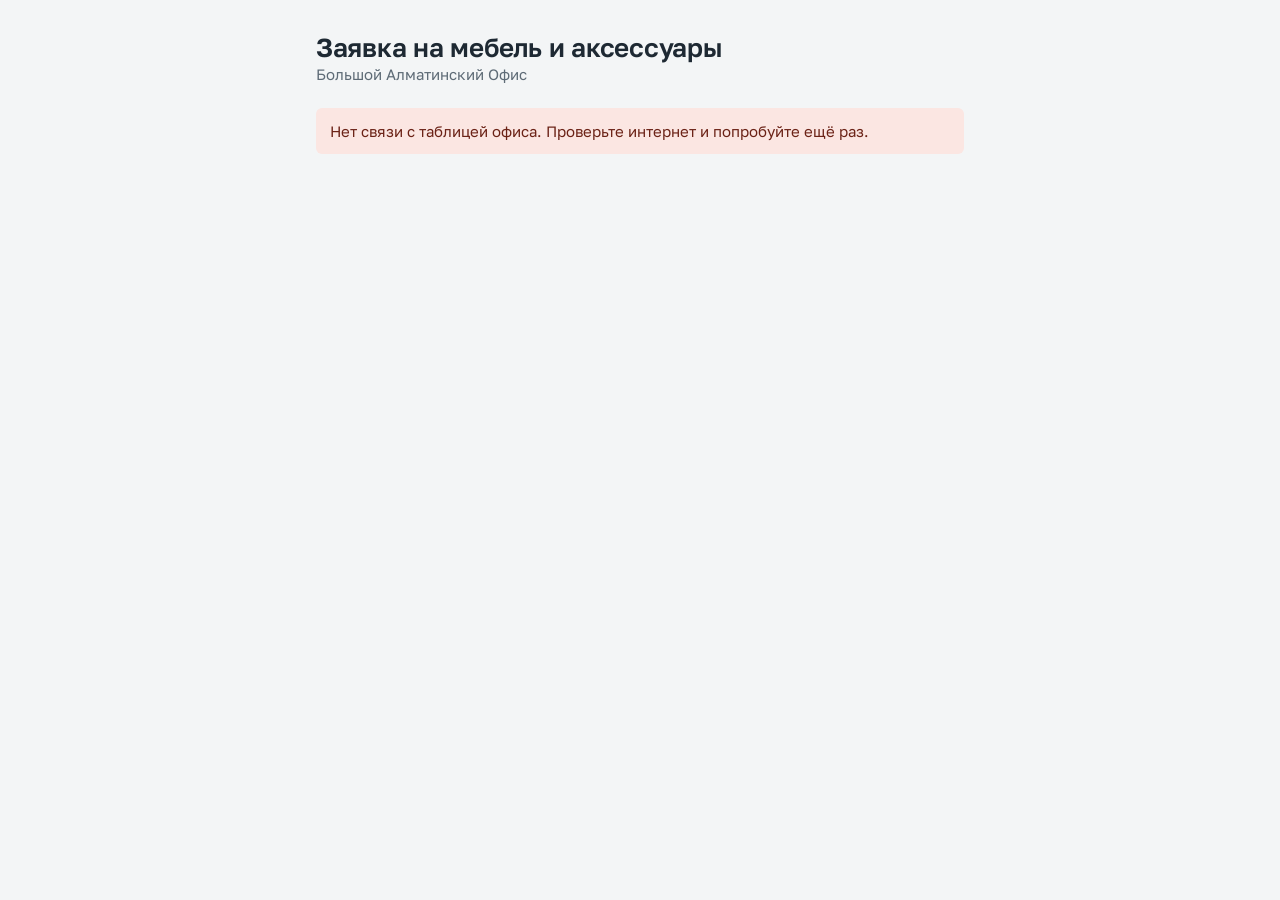
<file: docs/zayavka.html>
<!DOCTYPE html>
<html lang="ru">
<head>
<meta charset="utf-8">
<meta name="viewport" content="width=device-width, initial-scale=1">
<title>Заявка на выдачу ТМЦ</title>
<link rel="preconnect" href="https://fonts.googleapis.com">
<link rel="preconnect" href="https://fonts.gstatic.com" crossorigin>
<link href="https://fonts.googleapis.com/css2?family=Golos+Text:wght@400;500;600&display=swap" rel="stylesheet">
<link rel="stylesheet" href="assets/style.css?v=20261126b">
<style>
  .wrap { max-width: 680px; margin: 0 auto; padding: 28px 16px 64px; }
  header.top { margin-bottom: 22px; }
  header.top h1 { margin-top: 4px; }
  header.top .office { color: var(--muted); font-size: 15px; }

  form { display: flex; flex-direction: column; gap: 14px; }
  .step {
    background: var(--panel); border: 1px solid var(--line); border-radius: var(--radius);
    padding: 18px 18px 20px; display: grid; grid-template-columns: 30px 1fr; column-gap: 14px;
  }
  .step > .n {
    width: 28px; height: 28px; border-radius: 50%; border: 1px solid var(--line-strong);
    display: grid; place-items: center; font-size: 14px; color: var(--muted); font-variant-numeric: tabular-nums;
  }
  .step > .body { display: flex; flex-direction: column; gap: 14px; min-width: 0; }
  .step h2 { font-size: 17px; padding-top: 2px; }
  .row { display: grid; grid-template-columns: 1fr 1fr; gap: 12px; }
  .q { display: flex; flex-direction: column; gap: 8px; }
  .q > .label { font-weight: 500; font-size: 14px; }
  .q > .help { color: var(--muted); font-size: 13px; margin-top: -4px; }
  .honey { position: absolute; left: -10000px; width: 1px; height: 1px; overflow: hidden; }
  .submit { display: flex; gap: 12px; align-items: center; flex-wrap: wrap; padding-left: 44px; }
  .err { color: var(--bad); font-size: 14px; }
  .queue { display: flex; gap: 12px; align-items: flex-start; margin-bottom: 14px; border-left: 4px solid var(--tag); }
  .queue b { display: block; margin-bottom: 2px; }
  .queue-ack { display: flex; flex-direction: column; gap: 10px; border-left: 4px solid var(--tag); }
  .queue-ack .check { background: var(--panel); }

  /* Готово: номер заявки на бирке — главный момент страницы */
  .done { background: var(--panel); border: 1px solid var(--line); border-radius: var(--radius); padding: 28px 22px; }
  .done .tag { font-size: 28px; padding: 6px 18px 6px 30px; clip-path: polygon(14px 0, 100% 0, 100% 100%, 14px 100%, 0 50%); }
  .done .tag::before { left: 15px; width: 8px; height: 8px; margin-top: -4px; }
  .done h2 { margin: 18px 0 8px; }
  .done ul { margin: 12px 0 20px; padding-left: 20px; }

  @media (max-width: 560px) {
    .row { grid-template-columns: 1fr; }
    .step { grid-template-columns: 1fr; padding: 16px; }
    .step > .n { margin-bottom: 8px; }
    .submit { padding-left: 0; }
    .submit .btn { width: 100%; }
  }
</style>
</head>
<body>
<div class="wrap">
  <header class="top">
    <h1>Заявка на мебель и аксессуары</h1>
    <p class="office" id="officeName"></p>
  </header>

  <div id="queue" class="note warn queue hidden" role="note">
    <div><b>Пожалуйста, обрати внимание</b><span id="queueText"></span></div>
  </div>

  <div id="loading" class="note">Загружаю список позиций…</div>
  <div id="fatal" class="note bad hidden"></div>

  <form id="form" class="hidden" novalidate>
    <div class="honey" aria-hidden="true"><label>Сайт <input type="text" name="website" tabindex="-1" autocomplete="off"></label></div>

    <section class="step" id="stepOffice">
      <div class="n">1</div>
      <div class="body">
        <h2>Офис</h2>
        <label class="field"><span>Где вы работаете</span><select id="office" required></select></label>
      </div>
    </section>

    <section class="step">
      <div class="n" data-n></div>
      <div class="body">
        <h2>Кто вы</h2>
        <label class="field"><span>Рабочий логин</span>
          <input type="text" id="login" autocomplete="username" placeholder="например, ivanova" required>
        </label>
        <div class="q">
          <div class="label">Вы</div>
          <div class="choices" id="category"></div>
        </div>
        <div id="blocked" class="note warn hidden">Для консультантов и сотрудников КПБ выдача через форму не предусмотрена. По вопросам обратитесь к ответственному в офисе.</div>
      </div>
    </section>

    <section class="step staff-only">
      <div class="n" data-n></div>
      <div class="body">
        <h2>Где вы сидите</h2>
        <div class="row">
          <label class="field"><span>Этаж</span><select id="floor" required></select></label>
          <label class="field"><span>Номер стола</span><input type="text" id="desk" maxlength="10" placeholder="например, 12 или 12А" required></label>
        </div>
      </div>
    </section>

    <section class="step staff-only">
      <div class="n" data-n></div>
      <div class="body">
        <h2>Что хотите сделать</h2>
        <div class="choices" id="action">
          <label class="choice"><input type="radio" name="action" value="Заказать"><span>Заказать</span></label>
          <label class="choice"><input type="radio" name="action" value="Сдать"><span>Сдать</span></label>
        </div>

        <div id="orderBox" class="hidden" style="display:flex;flex-direction:column;gap:14px">
          <div class="q">
            <div class="label">Формат работы</div>
            <div class="choices" id="format"></div>
          </div>
          <div id="remote" class="note warn hidden">Для удалённого формата выдача не предусмотрена. Если нужно сдать вещи — выберите «Сдать».</div>
          <div class="q hidden" id="orderItemsQ">
            <div class="label">Что нужно</div>
            <div class="help">Каждая позиция — 1 шт. на сотрудника.</div>
            <div class="checks" id="orderItems"></div>
          </div>
          <div id="liftBox" class="note warn queue-ack hidden" role="note">
            <b>Подъёмный стол — только по справке</b>
            <span>Он ставится вместо обычного стола и выдаётся только при наличии справки от врача, согласованной через портал helpy.</span>
            <label class="check"><input type="checkbox" id="liftAck"><span>Да, у меня есть справка и согласование в helpy</span></label>
          </div>
          <div id="seasonNote" class="note warn hidden" role="note">🌱 Заявки на растения принимаются только <span id="seasonText"></span>.</div>
          <div id="queueBox" class="note warn queue-ack hidden" role="note">
            <b>Сейчас идёт сбор заявок в очередь</b>
            <span id="queueAckText"></span>
            <label class="check"><input type="checkbox" id="queueAck"><span>Да, я прочитал(а) и хочу встать в очередь</span></label>
          </div>
        </div>

        <div id="returnBox" class="hidden" style="display:flex;flex-direction:column;gap:14px">
          <div class="q">
            <div class="label">Что сдаёте</div>
            <div class="checks" id="returnItems"></div>
          </div>
          <div class="q">
            <div class="label">Причина</div>
            <div class="choices" id="reason"></div>
          </div>
          <div class="q hidden" id="newFormatQ">
            <div class="label">Новый формат работы</div>
            <div class="choices" id="newFormat"></div>
          </div>
        </div>
      </div>
    </section>

    <div class="submit staff-only">
      <button class="btn" type="submit" id="send">Отправить заявку</button>
      <span class="err" id="err" role="alert"></span>
    </div>
  </form>

  <div id="done" class="done hidden">
    <span class="tag" id="doneId"></span>
    <h2>Заявка отправлена</h2>
    <p class="muted" id="doneText">Ответственный в офисе получил уведомление и свяжется с вами, когда всё будет готово.</p>
    <ul id="doneItems"></ul>
    <button class="btn ghost" type="button" id="again">Отправить ещё одну</button>
  </div>
</div>

<script src="offices.js?v=20261126b"></script>
<script src="assets/api.js?v=20261126b"></script>
<script src="assets/form.js?v=20261126b"></script>
</body>
</html>
</file>
<file: docs/assets/style.css>
/* Учёт ТМЦ — общий стиль сайта.
   Идея: складская бирка. Жёлтая бирка с отверстием — для количества и номера заявки;
   всё остальное — спокойное, серое, рабочее. */

:root {
  --ink: #1e2933;
  --muted: #5e6b76;
  --paper: #f3f5f6;
  --panel: #ffffff;
  --line: #dce1e5;
  --line-strong: #c3cbd2;
  --accent: #1f6f78;
  --accent-ink: #ffffff;
  --accent-soft: #e3f0f1;
  --tag: #f2c230;
  --tag-ink: #3a2e00;
  --ok: #2f7a4a;
  --ok-soft: #e2f2e7;
  --warn: #9a6400;
  --warn-soft: #fff3d6;
  --bad: #b4412f;
  --bad-soft: #fbe6e2;
  --radius: 8px;
  --font: 'Golos Text', system-ui, -apple-system, 'Segoe UI', Roboto, Arial, sans-serif;
}

* { box-sizing: border-box; }
html { -webkit-text-size-adjust: 100%; }
body {
  margin: 0;
  font: 15px/1.5 var(--font);
  color: var(--ink);
  background: var(--paper);
}
h1, h2, h3 { margin: 0; font-weight: 600; letter-spacing: -0.01em; }
h1 { font-size: 26px; line-height: 1.2; }
h2 { font-size: 20px; line-height: 1.25; }
h3 { font-size: 16px; line-height: 1.3; }
p { margin: 0; }
a { color: var(--accent); }
.muted { color: var(--muted); }
.small { font-size: 13px; }
.num { font-variant-numeric: tabular-nums; }
.hidden { display: none !important; }

:focus-visible { outline: 2px solid var(--accent); outline-offset: 2px; }

/* ---------- Бирка ---------- */
.tag {
  position: relative;
  display: inline-flex;
  align-items: center;
  gap: 6px;
  min-width: 44px;
  justify-content: center;
  padding: 2px 10px 2px 18px;
  border-radius: 3px 6px 6px 3px;
  background: var(--tag);
  color: var(--tag-ink);
  font-weight: 600;
  font-variant-numeric: tabular-nums;
  clip-path: polygon(8px 0, 100% 0, 100% 100%, 8px 100%, 0 50%);
}
.tag::before {
  content: '';
  position: absolute;
  left: 9px; top: 50%;
  width: 5px; height: 5px;
  margin-top: -2.5px;
  border-radius: 50%;
  background: var(--paper);
}
.tag.zero { background: #e7eaec; color: var(--muted); }
.tag.low { background: #f5c9c1; color: #5a1a10; }

/* ---------- Поля и кнопки ---------- */
label.field { display: flex; flex-direction: column; gap: 6px; font-size: 14px; color: var(--muted); }
label.field > span { color: var(--ink); font-weight: 500; }
input[type=text], input[type=search], input[type=password], input[type=number], input[type=date], select, textarea {
  font: inherit;
  color: var(--ink);
  background: #fff;
  border: 1px solid var(--line-strong);
  border-radius: 6px;
  padding: 9px 11px;
  width: 100%;
  min-height: 42px;
}
textarea { min-height: 96px; resize: vertical; }
input:focus, select:focus, textarea:focus { border-color: var(--accent); outline: none; box-shadow: 0 0 0 3px var(--accent-soft); }

.btn {
  font: inherit;
  font-weight: 500;
  display: inline-flex;
  align-items: center;
  justify-content: center;
  gap: 8px;
  min-height: 42px;
  padding: 8px 18px;
  border-radius: 6px;
  border: 1px solid var(--accent);
  background: var(--accent);
  color: var(--accent-ink);
  cursor: pointer;
  white-space: nowrap;
}
.btn:hover { filter: brightness(1.06); }
.btn:disabled { opacity: .55; cursor: default; filter: none; }
.btn.ghost { background: #fff; color: var(--accent); border-color: var(--line-strong); }
.btn.danger { background: #fff; color: var(--bad); border-color: #e3b7ae; }
.btn.small { min-height: 34px; padding: 5px 12px; font-size: 14px; }

/* Выбор вариантов кнопками: «Заказать / Сдать», «Офисный / Гибридный / Удалённый» */
.choices { display: flex; flex-wrap: wrap; gap: 8px; }
.choice { position: relative; }
.choice input { position: absolute; opacity: 0; pointer-events: none; }
.choice span {
  display: inline-flex; align-items: center; min-height: 42px;
  padding: 8px 16px; border: 1px solid var(--line-strong); border-radius: 6px;
  background: #fff; cursor: pointer; color: var(--ink);
}
.choice input:checked + span { border-color: var(--accent); background: var(--accent-soft); color: var(--accent); font-weight: 500; }
.choice input:focus-visible + span { outline: 2px solid var(--accent); outline-offset: 2px; }

/* Список позиций с отметками */
.checks { display: grid; grid-template-columns: repeat(auto-fill, minmax(220px, 1fr)); gap: 8px; }
.check {
  display: flex; align-items: center; gap: 10px;
  padding: 10px 12px; border: 1px solid var(--line); border-radius: 6px; background: #fff; cursor: pointer;
}
.check input { width: 18px; height: 18px; accent-color: var(--accent); flex: none; }
.check:has(input:checked) { border-color: var(--accent); background: var(--accent-soft); }

/* ---------- Сообщения ---------- */
.note { padding: 12px 14px; border-radius: 6px; background: var(--accent-soft); color: var(--ink); }
.note.warn { background: var(--warn-soft); }
.note.bad { background: var(--bad-soft); color: #6b2216; }
.note.ok { background: var(--ok-soft); }

.toast {
  position: fixed; left: 50%; bottom: 20px; transform: translateX(-50%);
  max-width: min(560px, calc(100% - 32px));
  padding: 12px 18px; border-radius: 8px; background: var(--ink); color: #fff;
  box-shadow: 0 6px 24px rgba(30, 41, 51, .25); z-index: 50;
}
.toast.bad { background: var(--bad); }

/* ---------- Статусы ---------- */
.status { display: inline-block; padding: 1px 9px; border-radius: 4px; font-size: 13px; font-weight: 500; white-space: nowrap; }
.status.new { background: var(--warn-soft); color: var(--warn); }
.status.work { background: var(--accent-soft); color: var(--accent); }
.status.queue { background: #efe7fb; color: #5b3f8a; }
.status.done { background: var(--ok-soft); color: var(--ok); }
.status.off { background: #eceff1; color: var(--muted); }

@media (prefers-reduced-motion: reduce) { * { transition: none !important; animation: none !important; } }
</file>
